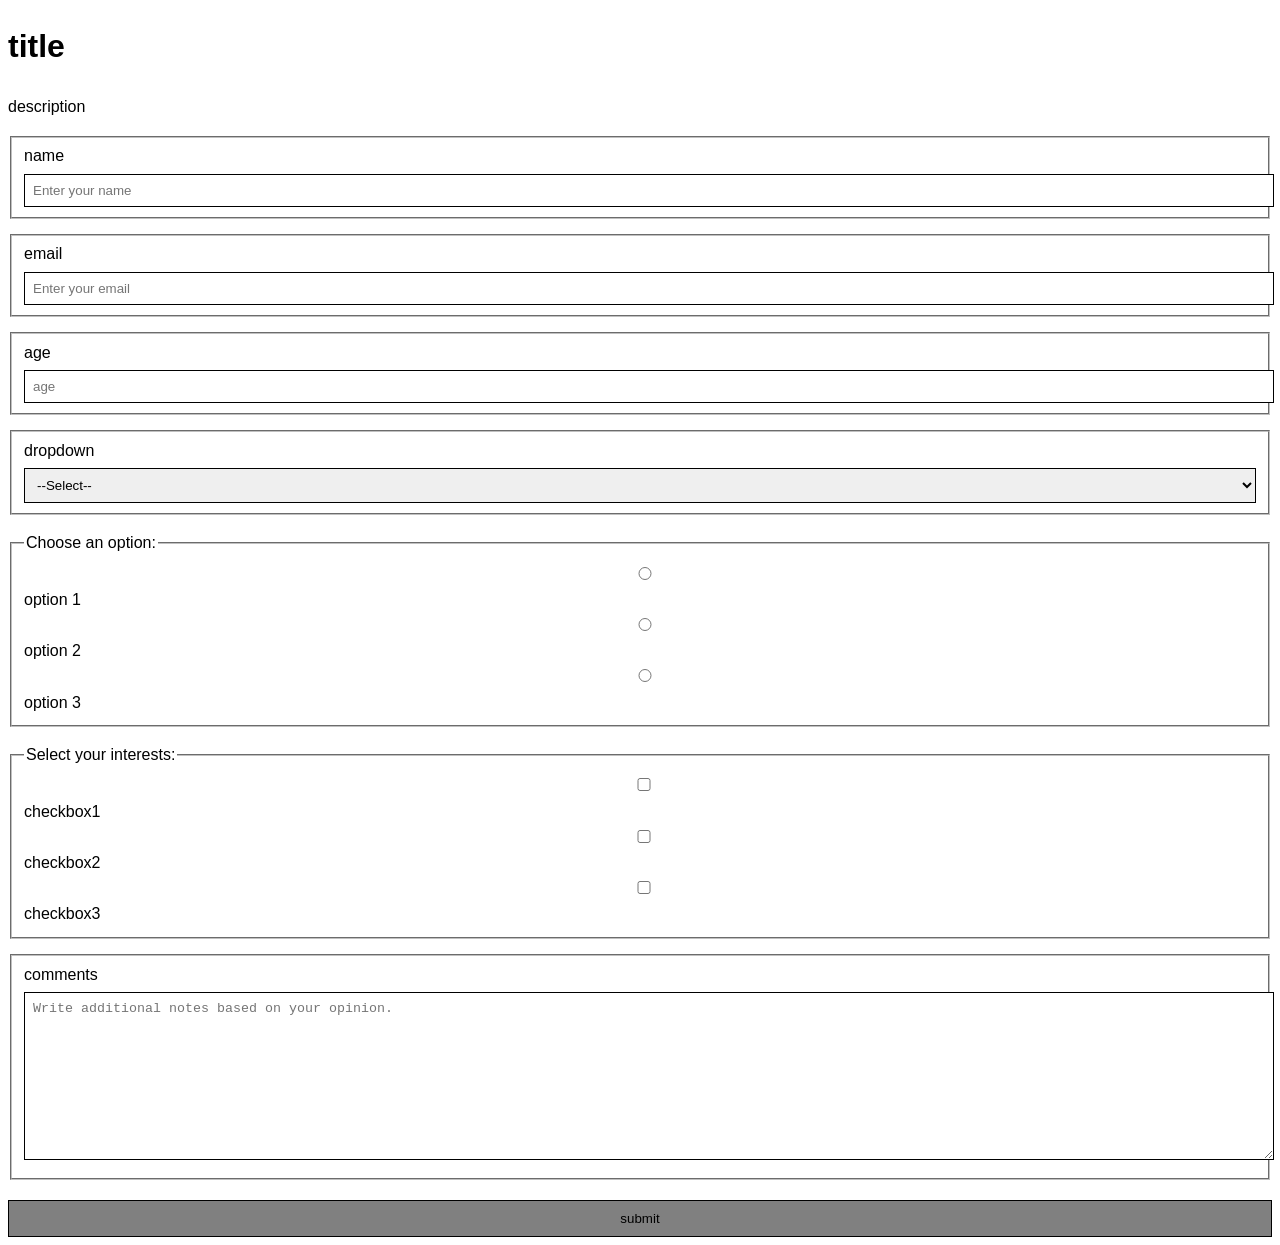
<file: index.html>
<!DOCTYPE html>
<html lang="en">
<head>
<meta charset="UTF-8">
<meta name="viewport" content="width=device-width, initial-scale=1.0">
  <title>Document</title>
   <link rel="stylesheet" href="refranc.css">

</head>
<body>

<h1 id="title">title</h1>
<p id="description">description</p>
<form  id="survey-form">
<fieldset>
<label for="name" id="name-label" >name
<input id="name"  name="name" type="text" placeholder="Enter your name" required/ >
</label>
</fieldset>
<fieldset>
<label for="email" id="email-label">email
<input type="email" id="email" name="email" placeholder="Enter your email" required/>
</label>
</fieldset>
<fieldset>
<label for="number" id="number-label">age
<input type="number" id="number" min="15" max="95" placeholder="age" >
</label>
</fieldset>
<fieldset>
<label for="dropdown">dropdown </label>
<select name="dropdown" id="dropdown">
  <option value="">--Select--</option>
  <option value="1">option1</option>
  <option value="2">option2</option>
</select>

</fieldset>

<fieldset>
  <legend>Choose an option:</legend>
<label for="option1">
<input type="radio" id="option1" name="option1-option2-option3" value="option1" required />
option 1
</label>

<label for="option2">
<input type="radio" id="option2" name="option1-option2-option3" value="option2" />
option 2
</label>

<label for="option3">
  <input type="radio" id="option3" name="option1-option2-option3" value="option3" />
option 3
</label>

</fieldset>

<fieldset>
<legend>Select your interests:</legend>
<label for="checkbox1">
<input type="checkbox" id="checkbox1" name="checkbox1-checkbox2-checkbox3" value="checkbox1"/>checkbox1

</label>


<label for="checkbox2">
<input type="checkbox" id="checkbox2" name="checkbox1-checkbox2-checkbox3" value="checkbox2"/>checkbox2

</label>


<label for="checkbox3">
<input type="checkbox" id="checkbox3" name="checkbox1-checkbox2-checkbox3" value="checkbox3"/>checkbox3

</label>


</fieldset>

<fieldset>
<label for="textr-1"></label>comments
<textarea name="" id="textr-1" rows="10" cols="30" placeholder="Write additional notes based on your opinion."></textarea>


</fieldset>

<input type="submit" id="submit" value="submit">



</form>

</body>
</html>
</file>
<file: refranc.css>
body{
font-family: Arial, Helvetica, sans-serif ;
line-height: 1.6;
background-image:url();

}

fieldset{

  margin-bottom: 15px;
}

input,select,textarea{

width: 100%;
  padding: 8px;
  margin-top: 5px;
  border: 1px solid #000;

}

input[type="submit"] {
  padding: 10px;
  border: 1px solid #000;
  background: gray; 
  cursor: pointer;
}
</file>
